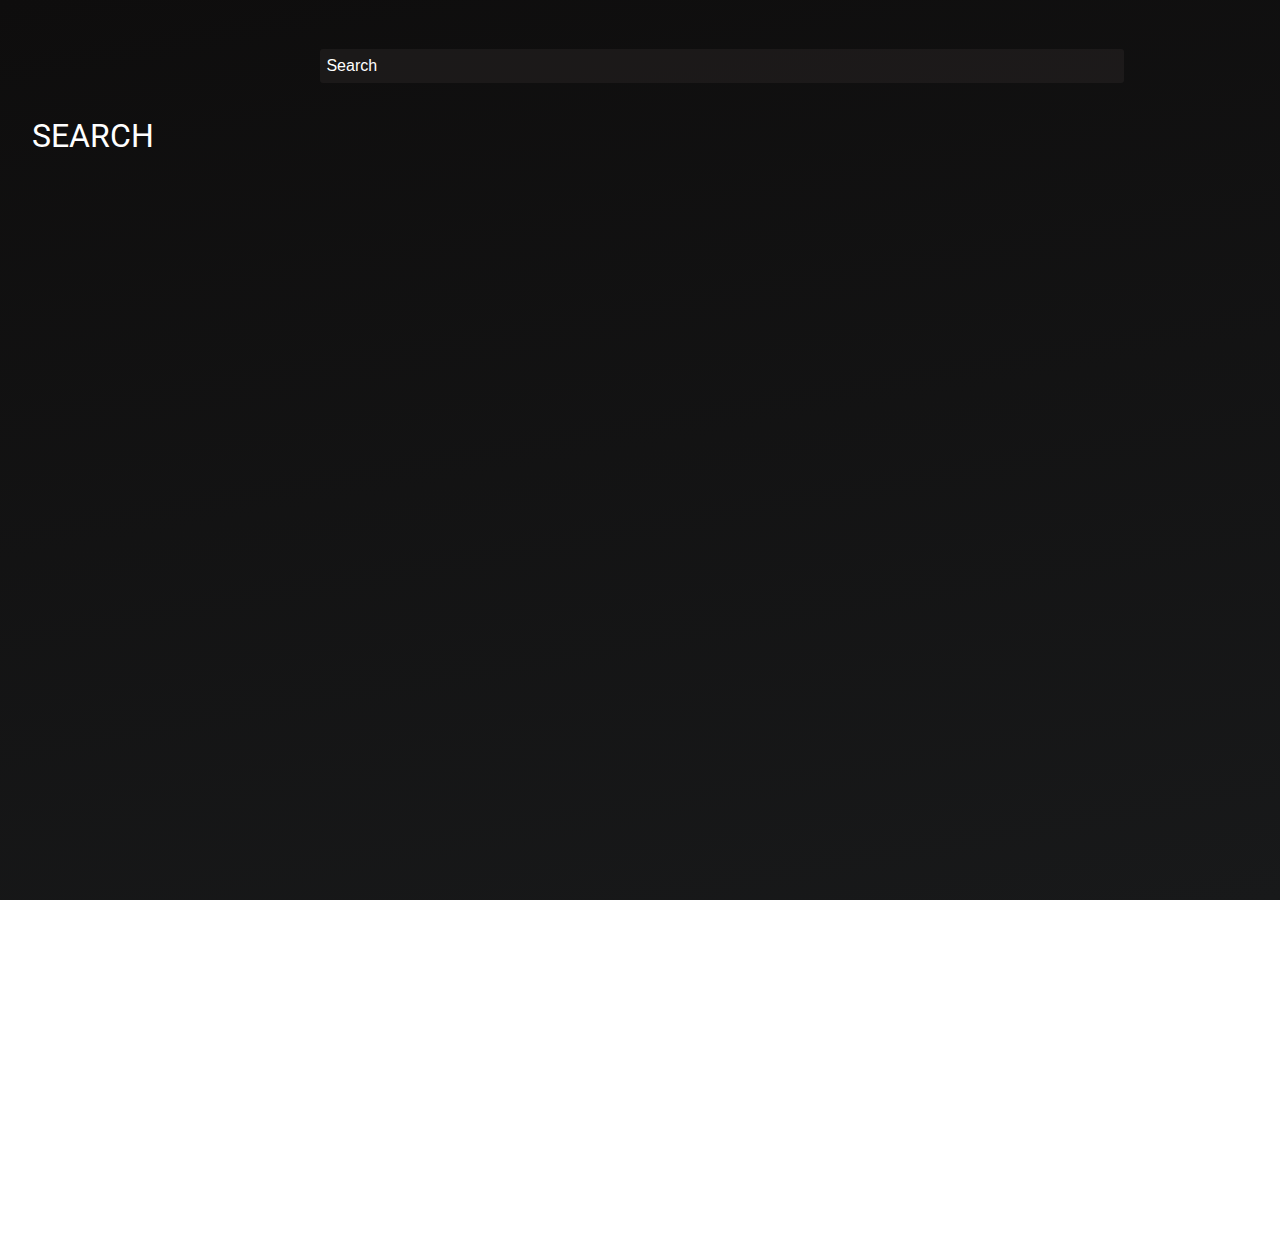
<file: search.html>
<!DOCTYPE html>
<html lang="en">
<head>
    <meta charset="UTF-8">
    <meta name="viewport" content="width=device-width, initial-scale=1.0">
    <title>Search</title>
    <link rel="stylesheet" href="search.css">
    <link rel="preconnect" href="https://fonts.googleapis.com">
     <link rel="preconnect" href="https://fonts.gstatic.com" crossorigin>
     <link href="https://fonts.googleapis.com/css2?family=Montserrat:ital,wght@0,100..900;1,100..900&family=Roboto:ital,wght@0,100;0,300;0,400;0,500;0,700;0,900;1,100;1,300;1,400;1,500;1,700;1,900&display=swap" rel="stylesheet">
     <link rel="preconnect" href="https://fonts.googleapis.com">
    <link rel="preconnect" href="https://fonts.gstatic.com" crossorigin>
    <link href="https://fonts.googleapis.com/css2?family=Host+Grotesk:ital,wght@0,300..800;1,300..800&family=Montserrat:ital,wght@0,100..900;1,100..900&family=Roboto:ital,wght@0,100;0,300;0,400;0,500;0,700;0,900;1,100;1,300;1,400;1,500;1,700;1,900&display=swap" rel="stylesheet">
    <link rel="preconnect" href="https://fonts.googleapis.com">
    <link rel="preconnect" href="https://fonts.gstatic.com" crossorigin>
    <link href="https://fonts.googleapis.com/css2?family=League+Gothic&display=swap" rel="stylesheet">
    <link rel="preconnect" href="https://fonts.googleapis.com">
     <link rel="preconnect" href="https://fonts.gstatic.com" crossorigin>
     <link href="https://fonts.googleapis.com/css2?family=League+Gothic&family=Roboto:ital,wght@0,100;0,300;0,400;0,500;0,700;0,900;1,100;1,300;1,400;1,500;1,700;1,900&display=swap" rel="stylesheet">
    <link rel="stylesheet" href="https://cdnjs.cloudflare.com/ajax/libs/font-awesome/6.7.1/css/all.min.css">
</head>
<body>

    <h1 class="search-title">SEARCH</h1>
    <input id="inputID" type="text" placeholder=" Search">


    <div class="movie-box">
        <div class="movie-container">

          

            </div>
            </div>



    </div>
    
    


    <script type="module" src="searchmodules.js"></script>
    <script type="module" src="search.js"></script>
</body>
</html>
</file>
<file: search.css>
body, html {
    padding: 0;
    margin: 0;
    width: 100%;
    height: 100%;
    overflow-x: hidden;
}


body {
    background: linear-gradient(-10deg, rgb(24, 25, 26),  rgb(14, 13, 13)
    );

}


.search-title {
    color: white;
    font-family: 'Roboto', sans-serif;
    font-weight: 400;
    font-size: 2rem;
    position: relative;
    left: 2rem;
    top: 6rem;
    z-index: 100;
}

#inputID {
    z-index: 100;
    position: relative;
    height: 2rem;
    width:  50rem;
    display: flex;
    justify-content: center;
    align-items: center;
    left: 20rem;
    top: -2rem;
    background-color: rgba(54, 48, 48, 0.336);
    border-style: none;
    border-radius: 3px;
    color: white;
    font-size: 1rem;
}

.search-poster{

    z-index: 1;
    height: 15rem;
    width: 12rem;
    position: relative;
    display: flex;
    left: 1rem;
    top: .4rem;
    cursor: pointer;
    
}

.title-name {
    display: flex;
    overflow-wrap: break-word;
    word-wrap: break-word;
    white-space: pre-wrap;
    font-family: 'League Gothic', sans-serif;
    font-weight: 300;
    font-size: 1.4rem;
    color: white;
    position: relative;
    left: 1.6rem;
    max-width: 10rem;
}

#inputID::placeholder{
    color: white;
}

.movie-box {
    width: 100%;
    height: 100%;
    position: relative;
    top: 12rem;
    z-index: auto;
}

.movie-container {
    width: 90%;
    position: relative;
    display: grid;
    grid-template-columns: repeat(5, 1fr);
    gap: 2rem;
    margin: 2rem;
    z-index: auto;
}

.cellbox {
    width: 14rem;
    height: 20rem;
    background-color: rgb(34, 33, 33);
    position: relative;
    border-radius: 3px;
    transition: .55s ease;
    cursor: pointer;
    z-index: 0;
    margin: 1rem;
}

.hover-cell {
    position: absolute;
    background-color: rgb(24, 23, 23);
    height: 18rem;
    width: 18rem;
    display: none;
    transition: .9s ease;
    left: 3rem;
    top: 3rem;
}


.cellbox:hover {
    transform: translateX(9px);
}

.cellbox:hover .hover-cell{
    display: block;
}
</file>
